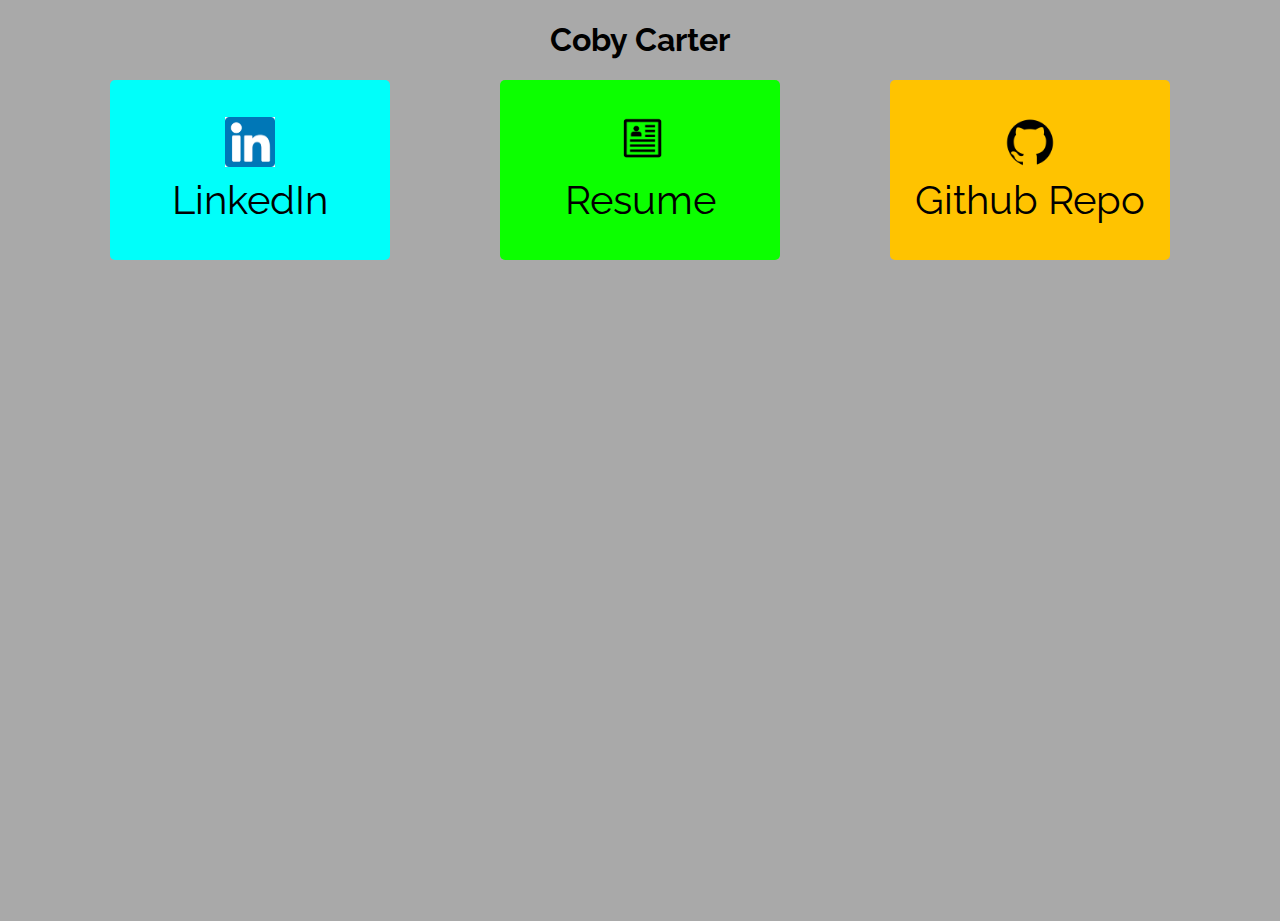
<file: index.html>
<!DOCTYPE html>
<html lang="en-us">
<meta charset="utf-8">
<meta name="viewport" content="width=device-width, initial-scale=1.0">
<meta name="description" content="Coby Carter's Website">
<title>Coby Carter</title>
<link rel="stylesheet" href="styles/main.css">
<link href="https://fonts.googleapis.com/css?family=Raleway" rel="stylesheet">
<h1>Coby Carter</h1>
<body>
    <div class="flexbox-container">
        <button class="button2"><a href="https://www.linkedin.com/in/coby-carter/" target="_blank"><img src="images/linkedinicon.png" width="50px" height="50px" alt="linkedin"><br>LinkedIn</a></button>
        <button class="button3"><a href="https://drive.google.com/file/d/1OjM8t5ICWpZq74RFTeEJc1R1qQ0iSZxL/view?usp=sharing"><img src="images/resumeicon.png" width="50px" height="50px"><br>Resume</a></button>
        <button class="button4"><a href="https://github.com/jaykeblakk/Work-Projects"><img src="images/githubicon.png" width="50px" height="50px" alt="github"><br>Github Repo</a></button>
    </div>
</body>
</html>
</file>
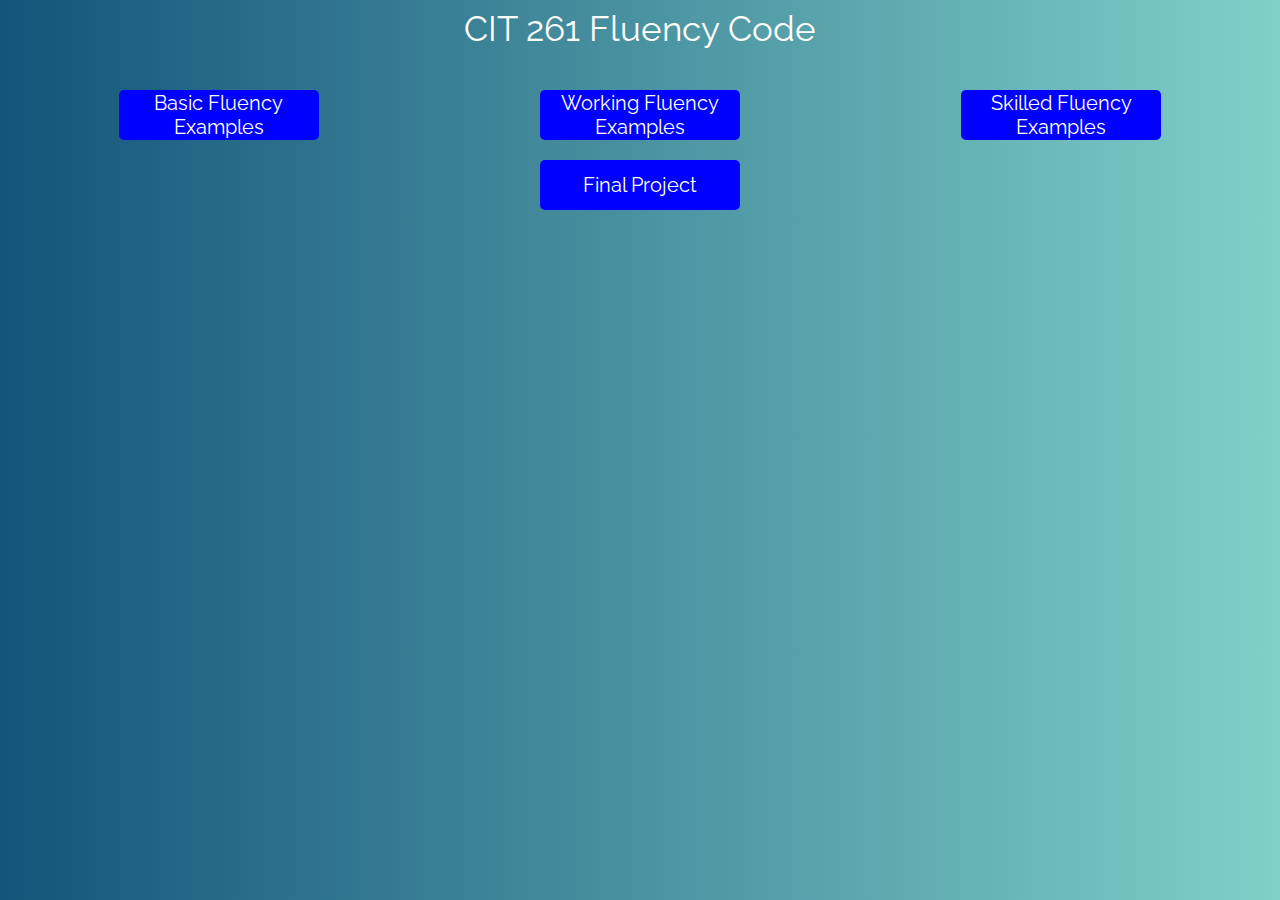
<file: cit261/index.html>
<!DOCTYPE html>
<html lang="en-us">
<meta charset="utf-8">
<meta name="viewport" content="width=device-width, initial-scale=1.0">
<meta name="description" content="CIT 261 Projects">
<title>CIT 261 Code</title>
<style>
    header {
        font-family: Raleway;
        font-size: 35px;
        text-align: center;
        grid-area: header;
        color: white;
    }
    
    body {
        display: grid;
        grid-template-columns: auto auto auto;
        grid-template-areas: 
            "header header header"
            "div div div"
            "div div div"
            "div div div";
        text-align: center;
        background-image: linear-gradient(90deg, #13547a, #80d0c7);
    }
    
    .buttonspace {
        margin-top: 20px;
    }
    
    h1 {
        font-family: Raleway;
        font-size: 20px;
    }
    
    button {
        border-radius: 5px;
        border: none;
        color: white;
        text-align: center;
        cursor: pointer;
        width: 200px;
        height: 50px;
        font-family: Raleway;
        background-color: blue;
        font-size: 20px;
    }
    
    button:active {
        background: purple;
    }
    
    button:visited {
        background: purple
    }
    
</style>
<link href="https://fonts.googleapis.com/css?family=Raleway" rel="stylesheet">
<body>
    <header>CIT 261 Fluency Code<br><br></header>
    <div class="column1">
    <a href="basic.html" target="_blank"><button>Basic Fluency Examples</button></a>
    </div>
    <div class="column2">
    <a href="working.html" target="_blank"><button>Working Fluency Examples</button></a>
    </div>
    <div class="column3">
    <a href="skilled.html" target="_blank"><button>Skilled Fluency Examples</button></a>
    </div>
    <div></div>
    <div></div>
    <div></div>
    <div></div>
    <div>
        <a href="finalproject.html" target="_blank"><button class="buttonspace">Final Project</button></a>
    </div>
</body>
</html>
</file>
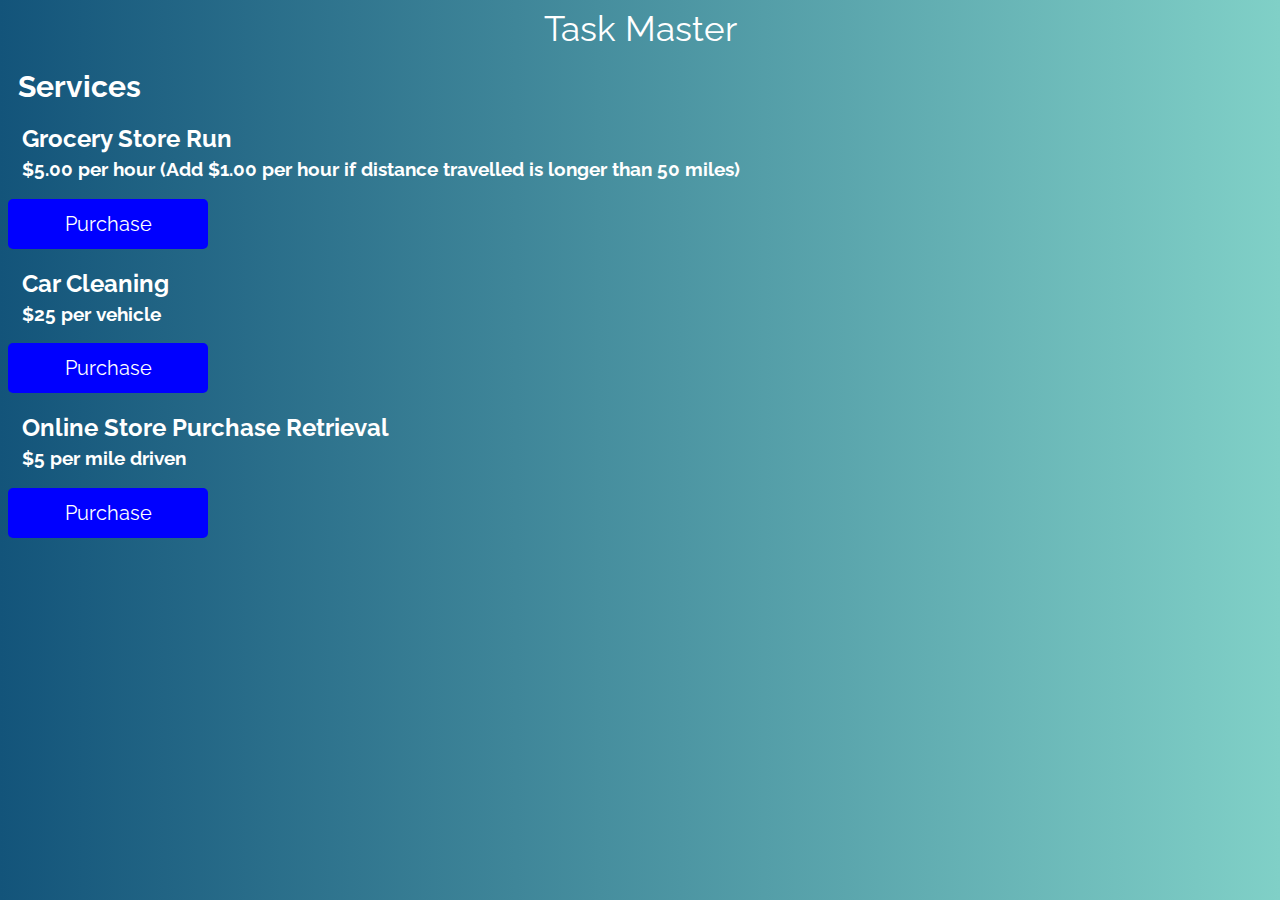
<file: taskmaster.html>
<!DOCTYPE html>
<html lang="en-us">
<meta charset="utf-8">
<meta name="viewport" content="width=device-width, initial-scale=1.0">
<meta name="description" content="Task Master">
<title>CIT 261 Code</title>
<style>
    header {
        font-family: Raleway;
        font-size: 35px;
        text-align: center;
        grid-area: header;
        color: white;
    }
    
    body {
        display: grid;
        text-align: left;
        background-image: linear-gradient(90deg, #13547a, #80d0c7);
        grid-column: auto auto auto auto;
    }
    
    h1 {
        font-family: Raleway;
        font-size: 30px;
        color: white;
        margin-left: 10px;
    }
    
    h2 {
        font-family: Raleway;
        color: white;
        margin-left: 14px;
    }
     
    h3 {
        font-family: Raleway;
        color: white;
        margin-left: 14px;
        margin-top: -15px;
    }
    
    h4 {
        font-family: Raleway;
        color: white;
        margin-left: 54px;
        margin-bottom: 5px;
    }
    
    button {
        border-radius: 5px;
        border: none;
        color: white;
        text-align: center;
        cursor: pointer;
        width: 200px;
        height: 50px;
        font-family: Raleway;
        background-color: blue;
        font-size: 20px;
    }
    
    button:active {
        background: purple;
    }
    
    button:visited {
        background: purple
    }
    
    div.codeblock {
        border-color: black;
        border-radius: 7px;
        border: solid;
    }
    
    code {
        color: white;
        font-size: 16px;
    }
    
    .runbutton {
        border-radius: 5px;
        border: none;
        color: white;
        text-align: center;
        cursor: pointer;
        width: 100px;
        height: 40px;
        font-family: Raleway;
        background-color: blue;
        font-size: 20px;
        margin-bottom: 2px;
        margin-left: 2px;
    }
    
    .display {
        color: white;
        font-family: Raleway;
        font-size: 20px;
    }
    
    pre {
        background-color: gray;
        border-radius: 25px;
    }
    
    @keyframes animated {
        0% {left:0px; top:0px;}
        25%{left:100px; top:0px;}
        50%{left:100px; top:100px;}
        75%{left:0px; top:100px;}
        100%{left:0px; top:0px;}
    }
    
    .animation {
        position: relative;
        animation-name: animated;
        animation-duration: 5s;
    }
    
    .hide {
        display: none;
    }
    
    canvas {
        border: 1px solid white;
        width: 300px;
    }
    
    .button_transition {
        transition: width 2s;
    }
    
    .button_transition:hover {
        background-color: orange;
        width: 200px;
    }
    
    .button_transformation {
        transform: rotate(30deg);
    }
    
    .calendarinput {
        margin-left: 53px;
        border-radius: 4px;
    }
    
    .namebox {
        margin-left: 53px;
        border-radius: 4px;
    }
    
    #finishbutton {
        margin-left: 53px;
    }
    
</style>
    
<script>
    function show1()
    {
        var div = document.getElementById("div1");
        div.classList.remove("hide");
    }
    
    function show2()
    {
        var div = document.getElementById("div2");
        div.classList.remove("hide");
    }
    
    function show3()
    {
        var div = document.getElementById("div3");
        div.classList.remove("hide");
    }
</script>

<link href="https://fonts.googleapis.com/css?family=Raleway" rel="stylesheet">
    
<body>
    <div>
    <header>Task Master</header>
    </div>
    <div>
        <h1>Services</h1>
        <div>
            <h2>Grocery Store Run</h2>
            <h3>$5.00 per hour (Add $1.00 per hour if distance travelled is longer than 50 miles)</h3>
            <button id="button1" onclick="show1()">Purchase</button>
            <div id="div1" class="hide">
                <h4>First Name:</h4>
                <input type="text" class="namebox">
                <h4>Last Name:</h4>
                <input type="text" class="namebox">
                <h4>Please enter the date you would like this service:</h4>
                <input type="date" class="calendarinput">
                <h4>Card Number</h4>
                <input type="password" class="namebox">
                <h4>CVC</h4>
                <input type="text" class="namebox">
                <h4>Expiration Date</h4>
                <input type="text" class="namebox">
                <br>
                <br>
                <a href="thankyou.html">
                    <button id="finishbutton" onclick="purchase">Finish</button>
                </a>
            </div>
            <h2>Car Cleaning</h2>
            <h3>$25 per vehicle</h3>
            <button onclick="show2()">Purchase</button>
            <div id="div2" class="hide">
                <h4>First Name:</h4>
                <input type="text" class="namebox">
                <h4>Last Name:</h4>
                <input type="text" class="namebox">
                <h4>Please enter the date you would like this service:</h4>
                <input type="date" class="calendarinput">
                <h4>Card Number</h4>
                <input type="password" class="namebox">
                <h4>CVC</h4>
                <input type="text" class="namebox">
                <h4>Expiration Date</h4>
                <input type="text" class="namebox">
                <br>
                <br>
                <a href="thankyou.html">
                    <button id="finishbutton" onclick="purchase">Finish</button>
                </a>
            </div>
            <h2>Online Store Purchase Retrieval</h2>
            <h3>$5 per mile driven</h3>
            <button onclick="show3()">Purchase</button>
            <div id="div3" class="hide">
                <h4>First Name:</h4>
                <input type="text" class="namebox">
                <h4>Last Name:</h4>
                <input type="text" class="namebox">
                <h4>Please enter the date you would like this service:</h4>
                <input type="date" class="calendarinput">
                <h4>Card Number</h4>
                <input type="password" class="namebox">
                <h4>CVC</h4>
                <input type="text" class="namebox">
                <h4>Expiration Date</h4>
                <input type="text" class="namebox">
                <br>
                <br>
                <a href="thankyou.html">
                    <button id="finishbutton" onclick="purchase">Finish</button>
                </a>
            </div>
        </div>
    </div>
</body>
</html>
</file>
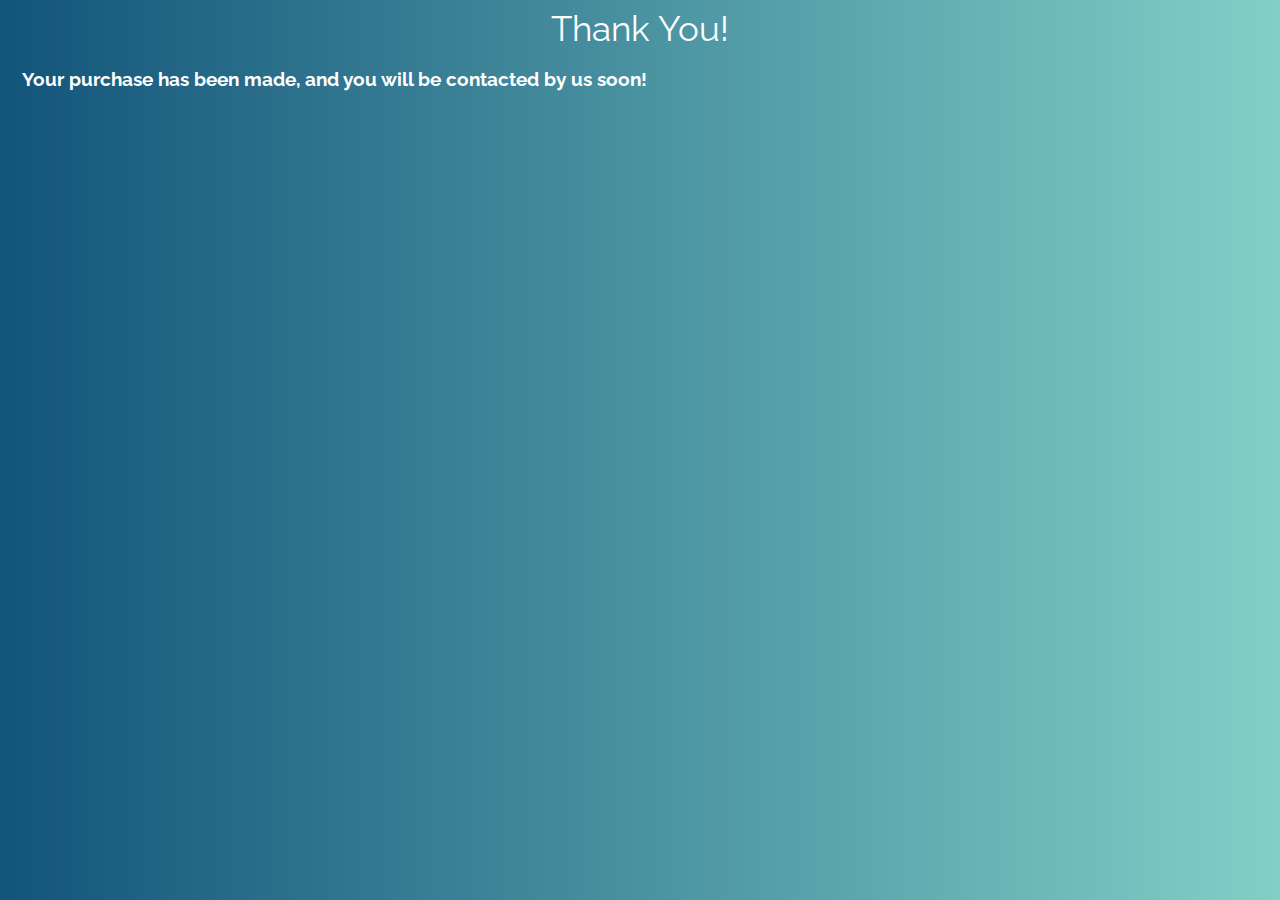
<file: thankyou.html>
<!DOCTYPE html>
<html lang="en-us">
<meta charset="utf-8">
<meta name="viewport" content="width=device-width, initial-scale=1.0">
<meta name="description" content="Task Master">
<title>CIT 261 Code</title>
<style>
    header {
        font-family: Raleway;
        font-size: 35px;
        text-align: center;
        grid-area: header;
        color: white;
    }
    
    body {
        display: grid;
        text-align: left;
        background-image: linear-gradient(90deg, #13547a, #80d0c7);
        grid-column: auto auto auto auto;
    }
    
    h1 {
        font-family: Raleway;
        font-size: 30px;
        color: white;
        margin-left: 10px;
    }
    
    h2 {
        font-family: Raleway;
        color: white;
        margin-left: 14px;
    }
     
    h3 {
        font-family: Raleway;
        color: white;
        margin-left: 14px;
    }
    
    h4 {
        font-family: Raleway;
        color: white;
        margin-left: 54px;
        margin-bottom: 5px;
    }
    
    button {
        border-radius: 5px;
        border: none;
        color: white;
        text-align: center;
        cursor: pointer;
        width: 200px;
        height: 50px;
        font-family: Raleway;
        background-color: blue;
        font-size: 20px;
    }
    
    button:active {
        background: purple;
    }
    
    button:visited {
        background: purple
    }
    
    div.codeblock {
        border-color: black;
        border-radius: 7px;
        border: solid;
    }
    
    code {
        color: white;
        font-size: 16px;
    }
    
    .runbutton {
        border-radius: 5px;
        border: none;
        color: white;
        text-align: center;
        cursor: pointer;
        width: 100px;
        height: 40px;
        font-family: Raleway;
        background-color: blue;
        font-size: 20px;
        margin-bottom: 2px;
        margin-left: 2px;
    }
    
    .display {
        color: white;
        font-family: Raleway;
        font-size: 20px;
    }
    
    pre {
        background-color: gray;
        border-radius: 25px;
    }
    
    @keyframes animated {
        0% {left:0px; top:0px;}
        25%{left:100px; top:0px;}
        50%{left:100px; top:100px;}
        75%{left:0px; top:100px;}
        100%{left:0px; top:0px;}
    }
    
    .animation {
        position: relative;
        animation-name: animated;
        animation-duration: 5s;
    }
    
    .hide {
        display: none;
    }
    
    canvas {
        border: 1px solid white;
        width: 300px;
    }
    
    .button_transition {
        transition: width 2s;
    }
    
    .button_transition:hover {
        background-color: orange;
        width: 200px;
    }
    
    .button_transformation {
        transform: rotate(30deg);
    }
    
    .calendarinput {
        margin-left: 53px;
        border-radius: 4px;
    }
    
    .namebox {
        margin-left: 53px;
        border-radius: 4px;
    }
    
    #finishbutton {
        margin-left: 53px;
    }
    
</style>

<link href="https://fonts.googleapis.com/css?family=Raleway" rel="stylesheet">
    
<body>
    <div>
    <header>Thank You!</header>
    </div>
    <div>
        <h3>Your purchase has been made, and you will be contacted by us soon!</h3>
    </div>
</body>
</html>
</file>
<file: styles/main.css>
html {
    font-size: 100%;
    box-sizing: border-box;
    font-family: 'Raleway, sans-serif'
}

*,*::before, *::after {
    box-sizing: inherit;
}

body
{
    margin: 0 auto;
    padding: 0;
    min-height: 100vh;
    background-color: darkgray;
}

header, nav, main, footer, ul, li 
{
    font-family: 'Raleway', sans-serif;
}

h1, h2, p, a, button
{
    font-family: 'Raleway', sans-serif;
    text-align: center;
    color: black;
}

a
{
    text-decoration: none;
}

.flexbox-container
{
    display: flex;
    justify-content: space-evenly;
}

button {
    border-radius: 5px;
    border: none;
    color: white;
    text-align: center;
    cursor: pointer;
    width: 280px;
    height: 180px;
}

button:hover {
    box-shadow: 0 4px 8px 0 rgba(0, 0, 0, 0.2), 0 6px 20px 0 rgba(0, 0, 0, 0.19);
}

.button1 {
    background-color: #ff0000;
    font-size: 40px;
}

.button2 {
    background-color: #00fffa;
    font-size: 40px;
}

.button3 {
  background-color: #0cff00;
    font-size: 40px;
}

.button4 {
  background-color: #ffc300;
    font-size: 40px;
}

.button1:hover {
  background-color: #ea0000;
}

.button2:hover {
  background-color: #00ede8;
}

.button3:hover {
  background-color: #0ae200;
}

.button4:hover {
  background-color: #e0ab00;
}

h1{
    text-align: center;
}

@media only screen and (max-width: 620px) {
  /* For mobile phones: */
    .flexbox-container{
        flex-direction: column;
        align-items: center;
        gap: 10px;
    }
    
    
}
</file>
